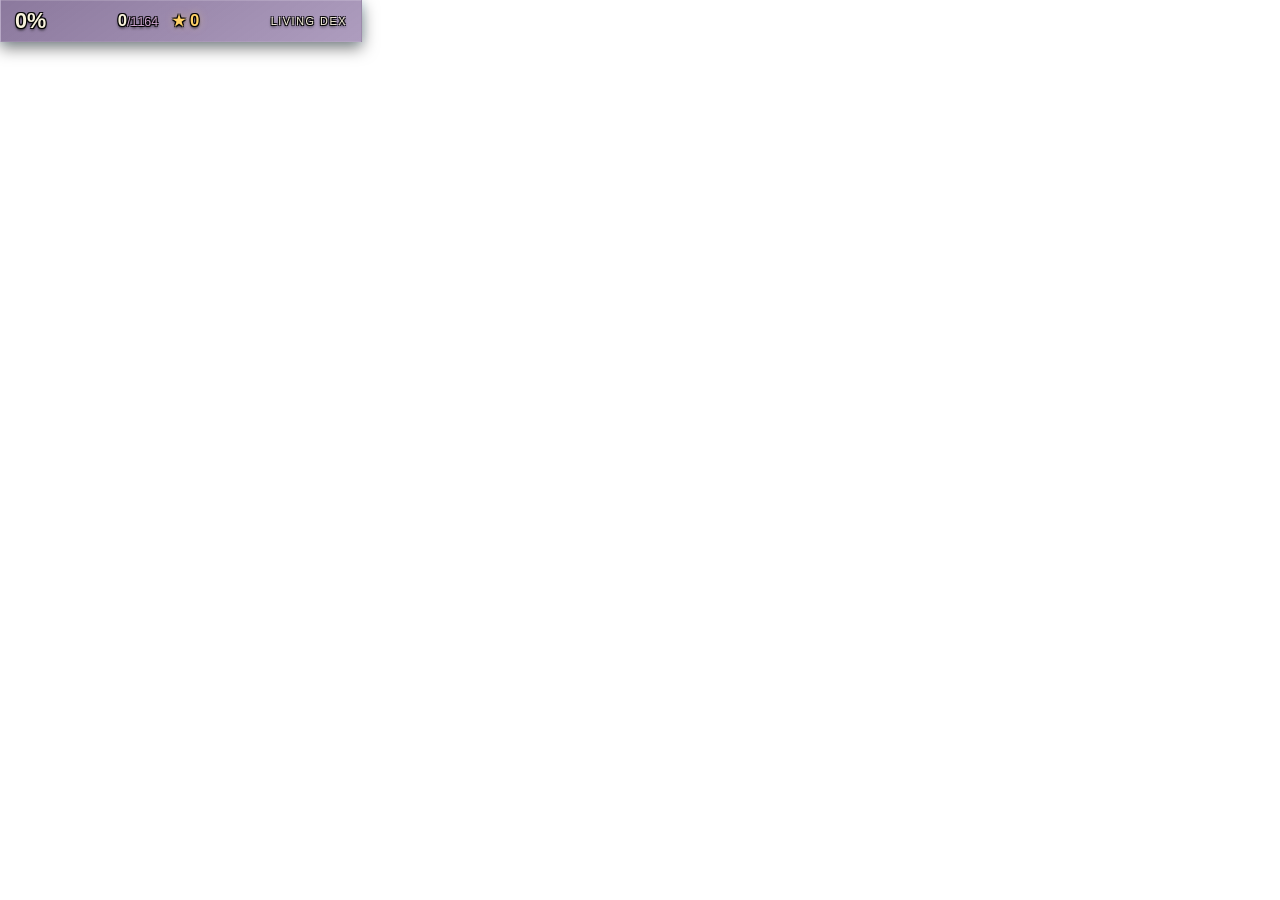
<file: overlay.html>
<!DOCTYPE html>
<html lang="en">
<head>
    <meta charset="UTF-8">
    <meta name="viewport" content="width=device-width, initial-scale=1.0">
    <title>Overlay</title>
    <link rel="stylesheet" href="assets/css/overlay.css">
</head>

<body>
  <div id="overlay">

    <!-- the bar itself is the progress fill: blue = caught, gold = shiny on top -->
    <div id="bar-fill" class="bar-fill"></div>
    <div id="shiny-fill" class="shiny-fill"></div>

    <div class="content">
      <span id="percent" class="percent">0%</span>

      <span class="group">
        <span class="stat">
          <span id="caught">0</span><span class="total">/<span id="total">0</span></span>
        </span>
        <span class="stat shiny"><span class="star">★</span> <span id="shiny">0</span></span>
      </span>

      <span class="title">Living Dex</span>
    </div>

  </div>

  <script type="module" src="assets/js/overlay.js"></script>
</body>
</html>
</file>
<file: assets/css/overlay.css>
:root {
  --panel: #3e1f5c;
  --panel-2: #4b2570;
  --text: #f8f2dc;
  --muted: #cda4ce;
  --accent: #02a9ea;
  --shiny: #ffd166;

  /* crisp dark outline for text legibility over the bar fill or any cam */
  --outline:
    -1px -1px 0 rgba(0, 0, 0, 0.9),
     1px -1px 0 rgba(0, 0, 0, 0.9),
    -1px  1px 0 rgba(0, 0, 0, 0.9),
     1px  1px 0 rgba(0, 0, 0, 0.9),
     0    2px 3px rgba(0, 0, 0, 0.9);
}

body {
  margin: 0;
  background: transparent; /* critical for OBS browser source */
  font-family: "Trebuchet MS", Arial, sans-serif;
  color: var(--text);
  padding: 0; /* panel is exactly 360px for pixel-aligning to the cam */
  display: inline-block;
}

/* The whole widget is a 360px-wide bar; its fill shows completion. */
#overlay {
  position: relative;
  width: 360px;
  height: 40px;
  border-radius: 0; /* full rectangle — no rounded corners */
  overflow: hidden;

  /* the unfilled "track" */
  background: linear-gradient(
    145deg,
    rgba(62, 31, 92, 0.6),
    rgba(75, 37, 112, 0.45)
  );

  border: 1px solid rgba(255, 255, 255, 0.12);
  box-shadow:
    0 6px 16px rgba(0, 0, 0, 0.5),
    0 0 10px rgba(2, 169, 234, 0.15);

  backdrop-filter: blur(5px);
}

/* caught fill (blue) — width is set by overlay.js */
.bar-fill {
  position: absolute;
  top: 0;
  left: 0;
  bottom: 0;
  width: 0%;

  background: linear-gradient(90deg, rgba(2, 169, 234, 0.85), rgba(111, 214, 255, 0.85));
  box-shadow: 0 0 12px rgba(2, 169, 234, 0.5);

  transition: width 0.5s ease;
}

/* shiny fill (gold) — drawn on top of the blue fill, also from the left */
.shiny-fill {
  position: absolute;
  top: 0;
  left: 0;
  bottom: 0;
  width: 0%;

  background: linear-gradient(90deg, rgba(255, 209, 102, 0.9), rgba(255, 228, 150, 0.9));
  box-shadow: 0 0 12px rgba(255, 209, 102, 0.5);

  transition: width 0.5s ease;
}

/* text sits above the fill */
.content {
  position: relative;
  z-index: 1;

  height: 100%;
  display: flex;
  align-items: center;
  justify-content: space-between;
  gap: 10px;
  padding: 0 14px;
}

.title {
  font-size: 0.68rem;
  letter-spacing: 0.14em;
  text-transform: uppercase;
  color: var(--text);
  text-shadow: var(--outline);
}

.group {
  display: flex;
  align-items: baseline;
  gap: 14px;
}

.stat {
  font-size: 1.05rem;
  font-weight: bold;
  color: var(--text);
  text-shadow: var(--outline);
}

.total {
  font-size: 0.78rem;
  font-weight: normal;
  color: var(--muted);
}

.stat.shiny {
  color: var(--shiny);
  text-shadow:
    var(--outline),
    0 0 9px rgba(255, 209, 102, 0.6);
}

.star {
  font-size: 0.95rem;
}

.percent {
  font-size: 1.35rem;
  font-weight: bold;
  line-height: 1;
  color: var(--text);
  text-shadow: var(--outline);
}
</file>
